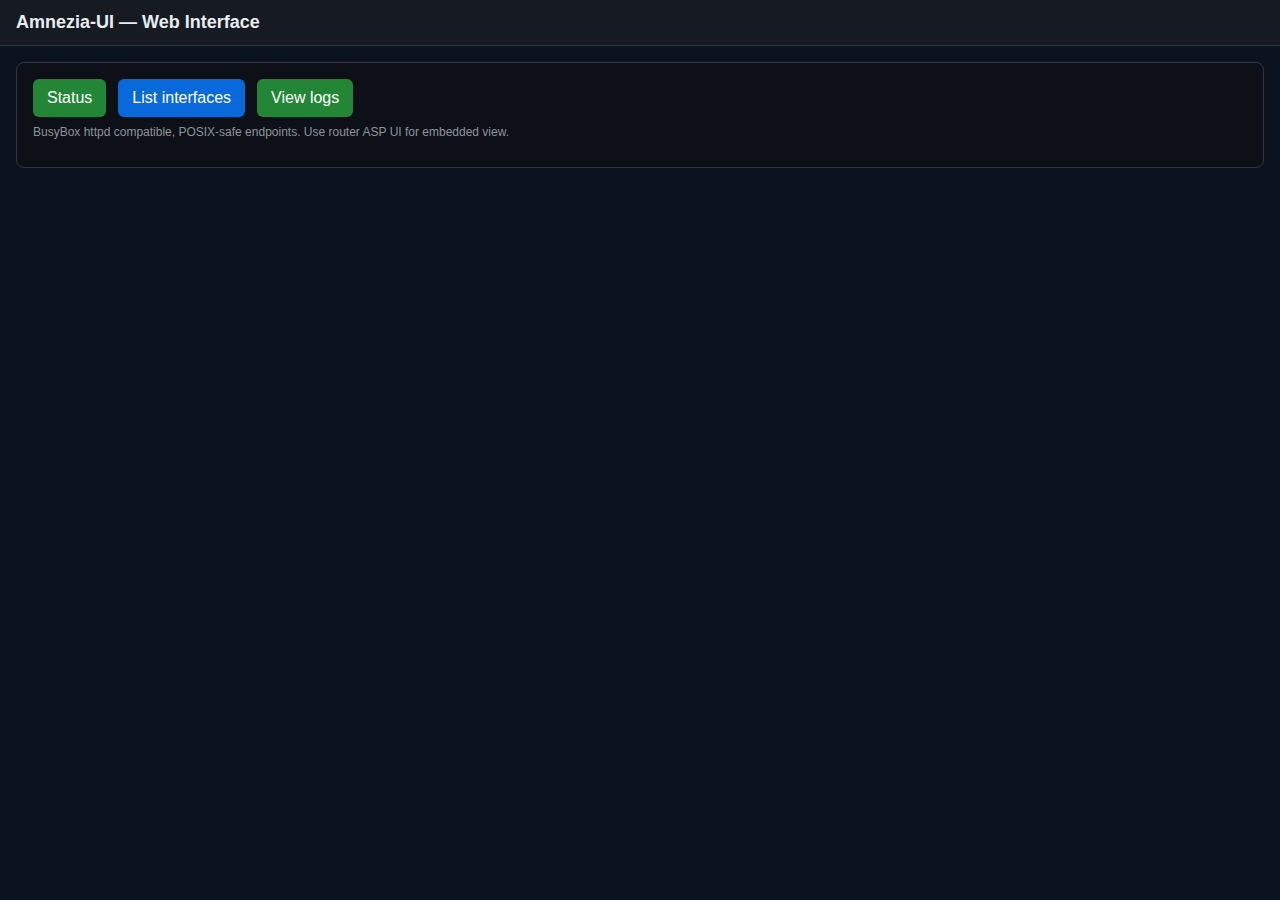
<file: addons/amneziaui/web/index.html>
<!DOCTYPE html>
<meta charset="utf-8"/>
<meta name="viewport" content="width=device-width, initial-scale=1"/>
<title>Amnezia-UI Web</title>
<style>
  body{font-family:Arial,Helvetica,sans-serif;margin:0;background:#0b1220;color:#e6edf3}
  header{background:#161b22;padding:12px 16px;border-bottom:1px solid #30363d}
  h1{font-size:18px;margin:0}
  .wrap{padding:16px}
  .card{background:#0d1117;border:1px solid #30363d;border-radius:8px;padding:16px}
  .btn{display:inline-block;background:#238636;color:#fff;padding:10px 14px;border-radius:6px;text-decoration:none}
  .btn.secondary{background:#0969da}
  .row{display:flex;gap:12px;flex-wrap:wrap}
  .hint{color:#8b949e;font-size:12px;margin-top:8px}
</style>
<header>
  <h1>Amnezia-UI — Web Interface</h1>
</header>
<div class="wrap">
  <div class="card">
    <div class="row">
      <a class="btn" href="/cgi-bin/amnezia-ui?action=status">Status</a>
      <a class="btn secondary" href="/cgi-bin/amnezia-ui?action=list">List interfaces</a>
      <a class="btn" href="/cgi-bin/amnezia-ui?action=logs">View logs</a>
    </div>
    <p class="hint">BusyBox httpd compatible, POSIX-safe endpoints. Use router ASP UI for embedded view.</p>
  </div>
</div>
<script>
  // Minimal progressive enhancement; no frameworks to keep BusyBox-friendly
  // Optionally poll status endpoint
</script>
</file>
